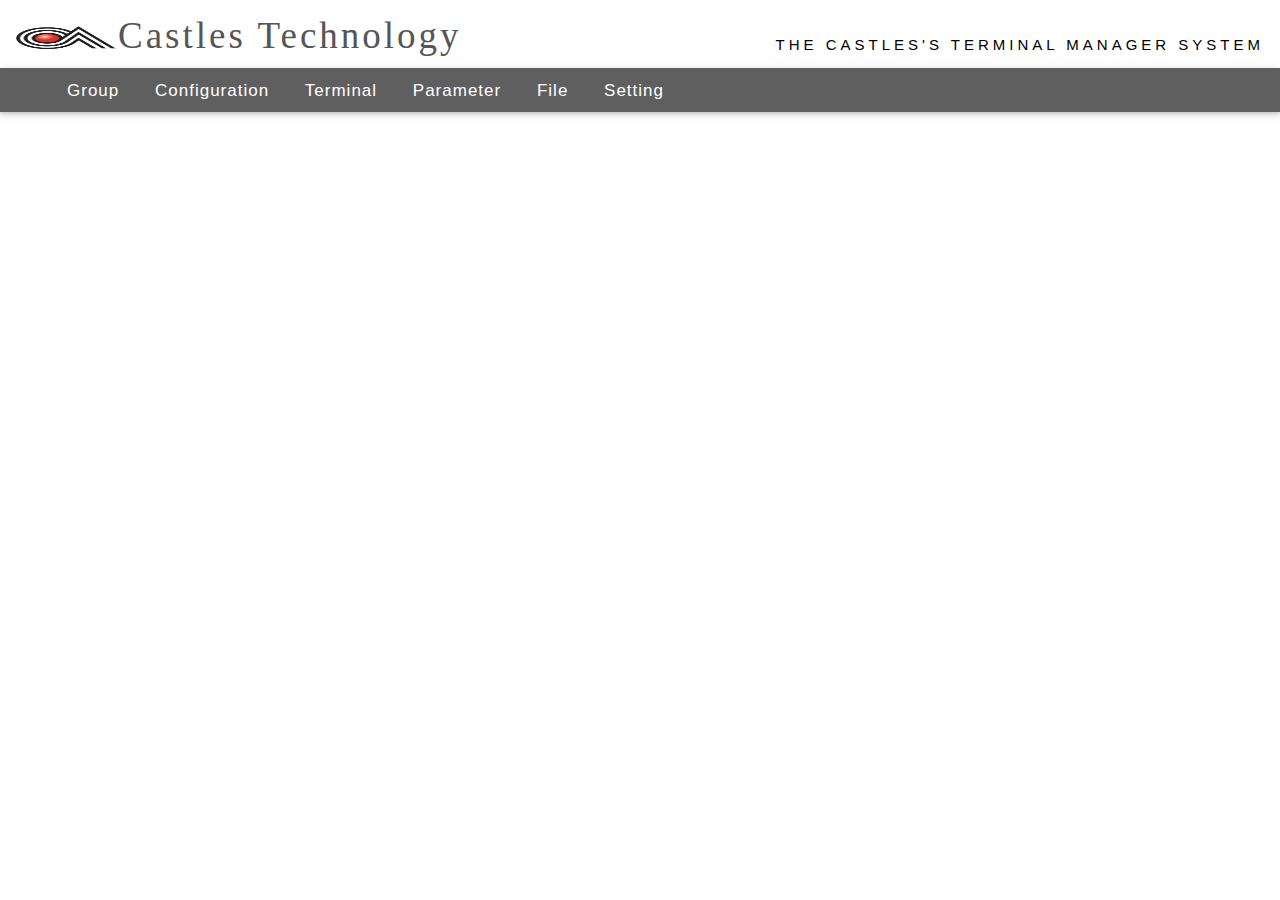
<file: main.html>
<!DOCTYPE html>
<html lang="en-US">
<head>
	<title>Castles Terminal Manager System</title>
	<meta charset="utf-8">
	<meta name="Keywords" content="Castles,CTMS,Terminal,Manager">
	<meta name="Description" content="We provide a web UI for managerment castles terminal.">
	<link rel="icon" href="imgs/favicon.ico" type="image/x-icon">
	<link rel="stylesheet" href="styles/main.css">
</head>
<body>
	<div class='container top'>
		<a href='main.html'>
			<div class='left' >
				<img id='company-logo' src="imgs/top-logo.png" height="35" width="100"/>
				<span class='top-company'>Castles Technology</span>
			</div>
		</a>
		<div class='right wide'>THE CASTLES'S TERMINAL MANAGER SYSTEM</div>
	</div>
	<div id='bar' class='top-bar top-card-2 top-bar-nav'>
		<div style='overflow:auto;'>
			<div class='bar-list'>
				<a href='main.html' class='bar-list-home' title='Home'></a>
				<a href='group/group.html' class='hide-small' title='Group'>Group</a>
				<a href='config.html' class='hide-small' title='Configuration'>Configuration</a>
				<a href='terminal.html' class='hide-small' title='Terminal'>Terminal</a>
				<a href='parameter.html' class='hide-small' title='Parameter'>Parameter</a>
				<a href='file.html' class='hide-small' title='File'>File</a>
				<a href='setting.html' class='hide-small' title='Setting'>Setting</a>
			</div>
		</div>
	</div>
	<div id="dashboard">
    	<!-- Display chart and information -->
    </div>
</body>
</html>
</file>
<file: styles/main.css>
* {
	-webkit-box-sizing: border-box;
	-moz-box-sizing: border-box;
	box-sizing: border-box;
}

body {
	font-family: Verdana,sans-serif;
	font-size: 15px;
	line-height: 1.5;
	margin: 0;
}

h1, h2, h3, h4, h5, h6 {
	font-weight: 400;
}

.container:after {
	content:"";
	display:table;
	clear:both
}

.container {
	padding:0.01em 16px;
}

.top {
	position:relative;
	background-color:#ffffff;
	height:68px;
	padding-top:20px;
	line-height:50px;
	overflow:hidden;
	z-index:1;
}

.left {
	float:left!important;
}

.right {
	float:right!important;
}

.top-text {
	width:100%;
	text-align:center;
}

.top-company {
	font-family:fontawesome;
    text-decoration:none;
	line-height: 1;
	-webkit-font-smoothing: antialiased;
	-moz-osx-font-smoothing: grayscale;
	font-size:37px;
	letter-spacing:3px;
	color:#555555;
	display:block;
	position:absolute;
	top:17px;
	padding-left:102px;
}

#bar {
	position: relative;
	top: 0px;
}

.bar-list {
	float: left;
	width: 70%;
	overflow: hidden;
	height: 44px;
}

.top-bar {
	position: relative;
	z-index: 2;
	font-size: 17px;
	background-color: #5f5f5f;
	color: #f1f1f1;
	width: 100%;
	padding: 0;
	letter-spacing: 1px;
}

.top-card-2 {
	box-shadow: 0 2px 4px 0 rgba(0,0,0,0.16),0 2px 10px 0 rgba(0,0,0,0.12) !important;
}

.top-bar-nav {
	list-style-type: none;
	margin: 0;
	padding: 0;
	overflow: hidden;
}

.wide {
	letter-spacing:4px;
	font-family: "Segoe UI",Arial,sans-serif;
}

.bar-list a {
	padding: 10px 15px 9px 15px !important;
	display: inline-block;
	color: white;
	text-decoration: none;
}

.bar-list-home {
	width:52px;
	font-size:22px !important;
	padding-top:11px !important;
	padding-bottom:13px !important;
	padding: 10px 15px 9px 15px !important;
	display: inline-block;
	text-decoration: none !important;
	transition: background-color .3s,color .15s,box-shadow .3s,opacity 0.3s;
	font: normal normal normal 14px/1 FontAwesome;
	text-rendering: auto;
	transform: translate(0, 0);
	float: left;
}

.bar-list-home:before {
	background-color: rgb(0, 0, 0);
	box-sizing: border-box;
color: rgb(255, 255, 255);
display: block;
font-feature-settings: normal;
font-kerning: auto;
font-language-override: normal;
font-size: 22px;
font-size-adjust: none;
font-stretch: normal;
font-style: normal;
font-synthesis: weight style;
font-variant: normal;
font-variant-alternates: normal;
font-variant-caps: normal;
font-variant-east-asian: normal;
font-variant-ligatures: normal;
font-variant-numeric: normal;
font-variant-position: normal;
font-weight: 400;
transform: matrix(1, 0, 0, 1, 0, 0);
}

a.active {
	background-color:#73AD21;
	background-color:#4CAF50;
	color:#ffffff;
}

.bar-list a:hover:not(.active) {
	background-color: #202020;
    color: white;
}

.rest {
	margin-left: 200px;
	overflow:hidden;
}

.main-row {
	content: "";
	display: table;
	clear: both;
}

.main-white {
	color: #000!important;
	background-color: #fff!important
}

.main-col {
	float:left;
	width:100%
}

#main {
	padding: 16px;
	transition:margin-left .4s;
}

.light-grey {
	color:#000!important;
	background-color:#f1f1f1!important;
}

#belowtopnav {
	padding-top: 0;
}
</file>
